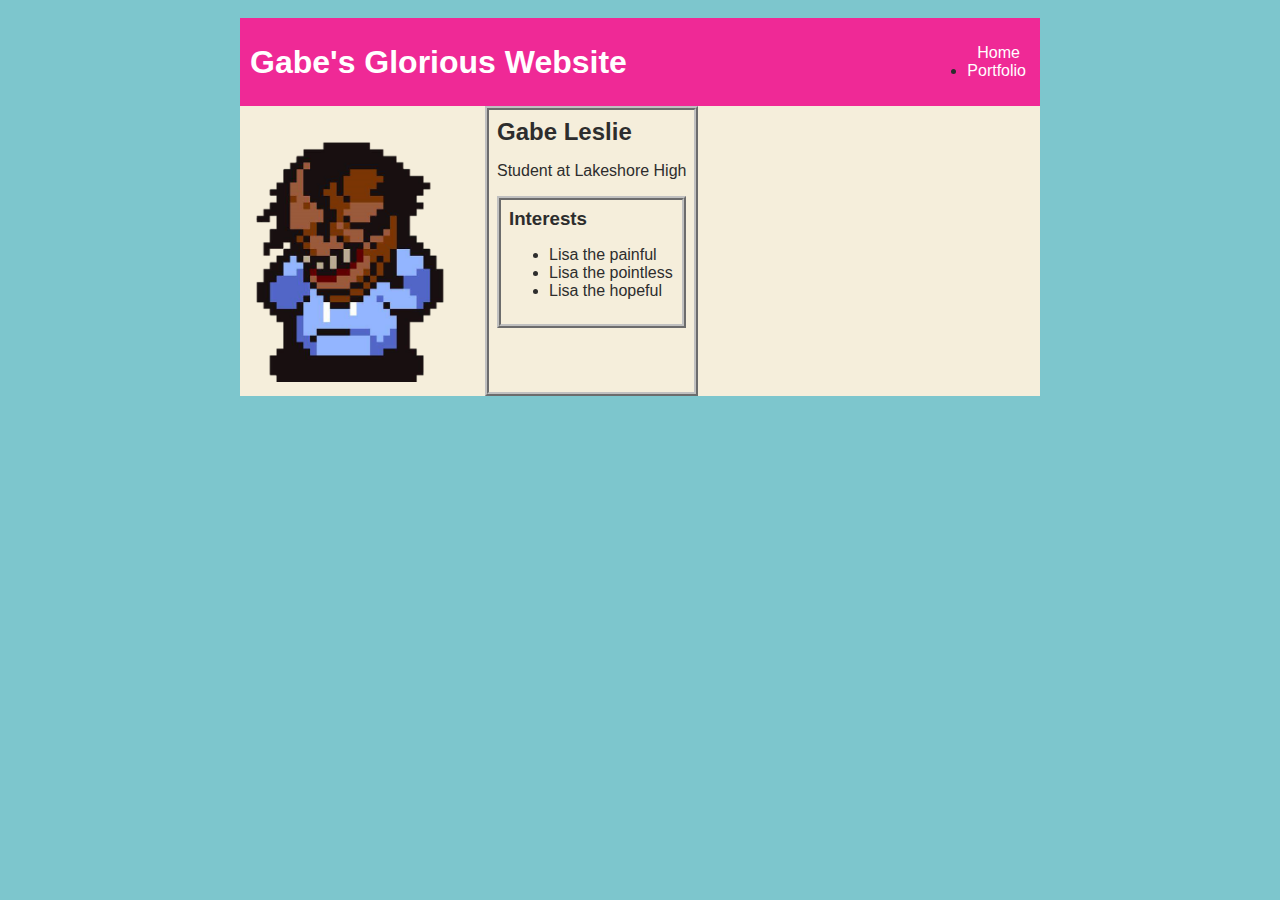
<file: index.html>
<!DOCTYPE HTML>
<html>

<head>
    <title> Item asylum </title>
    <link rel="stylesheet" href="style.css">
</head>

<body>

    <!-- All content goes here -->
    <div id="all-contents">
        <div>
            <nav>
                <h1>Gabe's Glorious Website</h1>
                <ul id="nav-ul">
                    <li class="nav-li">
                        <a href="index.html"> Home </a>
                    </li class="nav-li">
                    <li>
                        <a href="portfolio.html"> Portfolio </a>
                    </li>
                </ul>
            </nav>

            <main>
                <div class="sidebar">
                    <img class="sidebar-img" src="Picture1.png">
                </div>

                <div id="interests">
                    <h2> Gabe Leslie </h2>
                    <p> Student at Lakeshore High </p>
                    <!-- Interests section -->

                    <div id="interests">
                        <h3>Interests</h3>
                        <ul>
                            <li>Lisa the painful</li>
                            <li>Lisa the pointless</li>
                            <li>Lisa the hopeful</li>
                        </ul>
                    </div>
                </div>


            </main>
        </div>
</body>

</html>
</file>
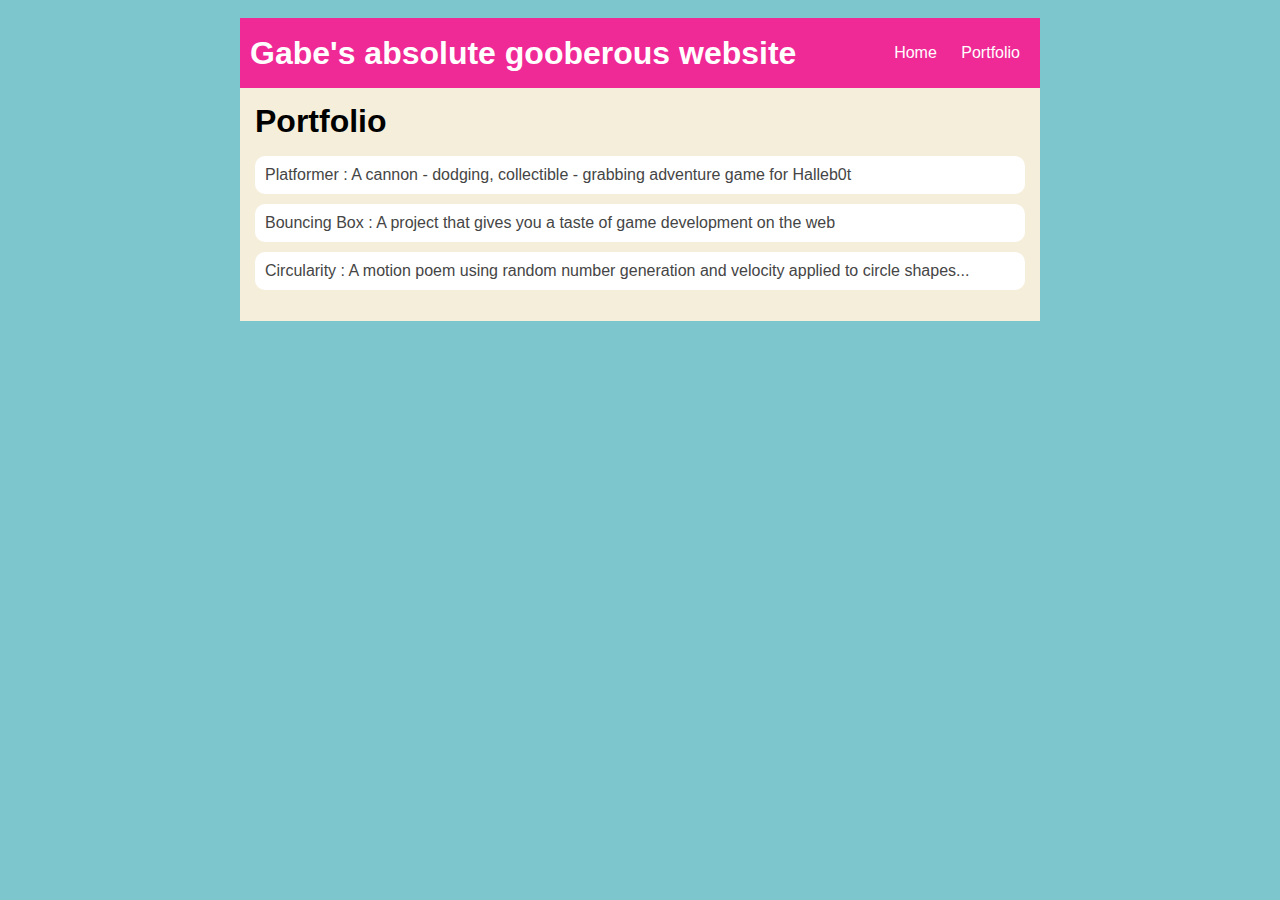
<file: portfolio.html>
<!DOCTYPE HTML>
<html>
    <head>
        <title>just imagine what your going to do</title>
        <link rel="stylesheet" href="style.css">
    </head>

    <body>
      <div id="all-contents">
        <nav>
            <h1>Gabe's absolute gooberous website</h1>
            <ul id="nav-ul">
                <li class="nav-li">
                    <a class="nav-a" href="index.html">Home</a>
                </li>
                <li class="nav-li">
                    <a class="nav-a" href="portfolio.html">Portfolio</a>
                </li>
            </ul>
             <!-- Nav stuff here...-->
        </nav>
        <main>
            <div class="content">
                <h1>Portfolio</h1>
                <ul id="portfolio">
                    <li><a href="projects/platformer/">Platformer : A cannon - dodging, collectible - grabbing adventure game for Halleb0t</a></li>
                    <li><a href="projects/bouncing-box/">Bouncing Box : A project that gives you a taste of game development on the web </a></li>
                    <li><a href="projects/circularity/">Circularity : A motion poem using random number generation and velocity applied to circle shapes...</a></li>
                
                </ul>
            </div>
        </nav>
      </div>
    </body>
</html>
</file>
<file: style.css>
#all-contents {
    max-width: 800px;
    margin: auto;
 }
 #all-contents {
    max-width: 800px;
    margin: auto;
 }
body{
    background: rgb(125, 198, 205);
    color: rgb(45, 45, 45);
    padding: 10px;
    font-family: arial;
}
#all-contents {
  max-width: 800px;
    margin: auto;
}

/* navigation menu */
nav {
    background: rgb(239, 41, 150);
   margin: 0 auto;
    display: flex;
    padding: 10px;
}
h1 {
    display: flex;
    align-items: center;
    color: white;
    flex: 1;
    margin: 0;
}
#nav-ul {
    list-style-image: none;
}
.nav-li {
    display: inline-block;
    padding: 0 10px;
}
a {
    text-decoration: none;
    color: #fff;
}

/* main container area beneath menu */
main {
    background: rgb(245, 238, 219);
    display: flex;
}
.sidebar {
    margin-right: 25px;
    padding: 10px;
}
.sidebar-img {
    width: 200px;
}
.content {
    flex: 1;
    padding: 15px;
}

/* portfolio styles */
#interests {
    border: 4px silver ridge;
    padding: 8px;
}
h2, h3 {
    margin: 0px;
}
         /* portfolio styles */
         .content h1 {
            color: black;
        }

        #portfolio {
            list-style-type: none;
            padding-left: 0;
        }

        #portfolio li {
            background: #fff;
            padding: 10px;
            border-radius: 10px;
            margin-bottom: 10px;
        }

        #portfolio li:hover {
            background: #eee;
        }

        #portfolio a {
            text-decoration: none;
            color: #454545;
        }
</file>
